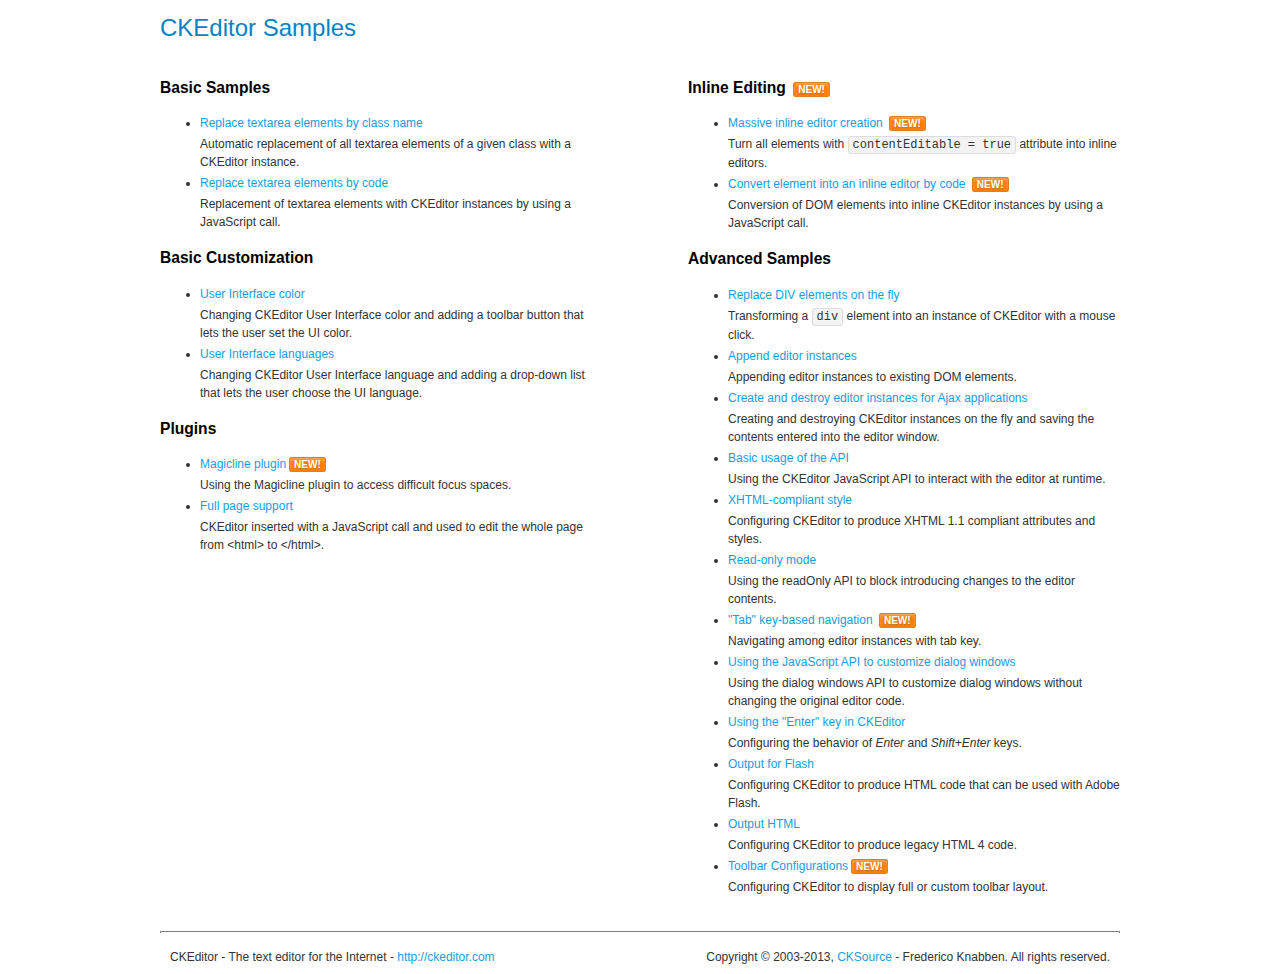
<file: js/ckeditor/samples/index.html>
<!DOCTYPE html>
<!--
Copyright (c) 2003-2013, CKSource - Frederico Knabben. All rights reserved.
For licensing, see LICENSE.html or http://ckeditor.com/license
-->
<html>
<head>
	<title>CKEditor Samples</title>
	<meta charset="utf-8">
	<link rel="stylesheet" href="sample.css">
</head>
<body>
	<h1 class="samples">
		CKEditor Samples
	</h1>
	<div class="twoColumns">
		<div class="twoColumnsLeft">
			<h2 class="samples">
				Basic Samples
			</h2>
			<dl class="samples">
				<dt><a class="samples" href="replacebyclass.html">Replace textarea elements by class name</a></dt>
				<dd>Automatic replacement of all textarea elements of a given class with a CKEditor instance.</dd>

				<dt><a class="samples" href="replacebycode.html">Replace textarea elements by code</a></dt>
				<dd>Replacement of textarea elements with CKEditor instances by using a JavaScript call.</dd>
			</dl>

			<h2 class="samples">
				Basic Customization
			</h2>
			<dl class="samples">
				<dt><a class="samples" href="uicolor.html">User Interface color</a></dt>
				<dd>Changing CKEditor User Interface color and adding a toolbar button that lets the user set the UI color.</dd>

				<dt><a class="samples" href="uilanguages.html">User Interface languages</a></dt>
				<dd>Changing CKEditor User Interface language and adding a drop-down list that lets the user choose the UI language.</dd>
			</dl>


			<h2 class="samples">Plugins</h2>
<dl class="samples">
<dt><a class="samples" href="plugins/magicline/magicline.html">Magicline plugin</a><span class="new">New!</span></dt>
<dd>Using the Magicline plugin to access difficult focus spaces.</dd>

<dt><a class="samples" href="plugins/wysiwygarea/fullpage.html">Full page support</a></dt>
<dd>CKEditor inserted with a JavaScript call and used to edit the whole page from &lt;html&gt; to &lt;/html&gt;.</dd>
</dl>
		</div>
		<div class="twoColumnsRight">
			<h2 class="samples">
				Inline Editing <span class="new">New!</span>
			</h2>
			<dl class="samples">
				<dt><a class="samples" href="inlineall.html">Massive inline editor creation</a> <span class="new">New!</span></dt>
				<dd>Turn all elements with <code>contentEditable = true</code> attribute into inline editors.</dd>

				<dt><a class="samples" href="inlinebycode.html">Convert element into an inline editor by code</a> <span class="new">New!</span></dt>
				<dd>Conversion of DOM elements into inline CKEditor instances by using a JavaScript call.</dd>

				
			</dl>

			<h2 class="samples">
				Advanced Samples
			</h2>
			<dl class="samples">
				<dt><a class="samples" href="divreplace.html">Replace DIV elements on the fly</a></dt>
				<dd>Transforming a <code>div</code> element into an instance of CKEditor with a mouse click.</dd>

				<dt><a class="samples" href="appendto.html">Append editor instances</a></dt>
				<dd>Appending editor instances to existing DOM elements.</dd>

				<dt><a class="samples" href="ajax.html">Create and destroy editor instances for Ajax applications</a></dt>
				<dd>Creating and destroying CKEditor instances on the fly and saving the contents entered into the editor window.</dd>

				<dt><a class="samples" href="api.html">Basic usage of the API</a></dt>
				<dd>Using the CKEditor JavaScript API to interact with the editor at runtime.</dd>

				<dt><a class="samples" href="xhtmlstyle.html">XHTML-compliant style</a></dt>
				<dd>Configuring CKEditor to produce XHTML 1.1 compliant attributes and styles.</dd>

				<dt><a class="samples" href="readonly.html">Read-only mode</a></dt>
				<dd>Using the readOnly API to block introducing changes to the editor contents.</dd>

				<dt><a class="samples" href="tabindex.html">"Tab" key-based navigation</a> <span class="new">New!</span></dt>
				<dd>Navigating among editor instances with tab key.</dd>


				
<dt><a class="samples" href="plugins/dialog/dialog.html">Using the JavaScript API to customize dialog windows</a></dt>
<dd>Using the dialog windows API to customize dialog windows without changing the original editor code.</dd>

<dt><a class="samples" href="plugins/enterkey/enterkey.html">Using the &quot;Enter&quot; key in CKEditor</a></dt>
<dd>Configuring the behavior of <em>Enter</em> and <em>Shift+Enter</em> keys.</dd>

<dt><a class="samples" href="plugins/htmlwriter/outputforflash.html">Output for Flash</a></dt>
<dd>Configuring CKEditor to produce HTML code that can be used with Adobe Flash.</dd>

<dt><a class="samples" href="plugins/htmlwriter/outputhtml.html">Output HTML</a></dt>
<dd>Configuring CKEditor to produce legacy HTML 4 code.</dd>

<dt><a class="samples" href="plugins/toolbar/toolbar.html">Toolbar Configurations</a><span class="new">New!</span></dt>
<dd>Configuring CKEditor to display full or custom toolbar layout.</dd>

			</dl>
		</div>
	</div>
	<div id="footer">
		<hr>
		<p>
			CKEditor - The text editor for the Internet - <a class="samples" href="http://ckeditor.com/">http://ckeditor.com</a>
		</p>
		<p id="copy">
			Copyright &copy; 2003-2013, <a class="samples" href="http://cksource.com/">CKSource</a> - Frederico Knabben. All rights reserved.
		</p>
	</div>
</body>
</html>
</file>
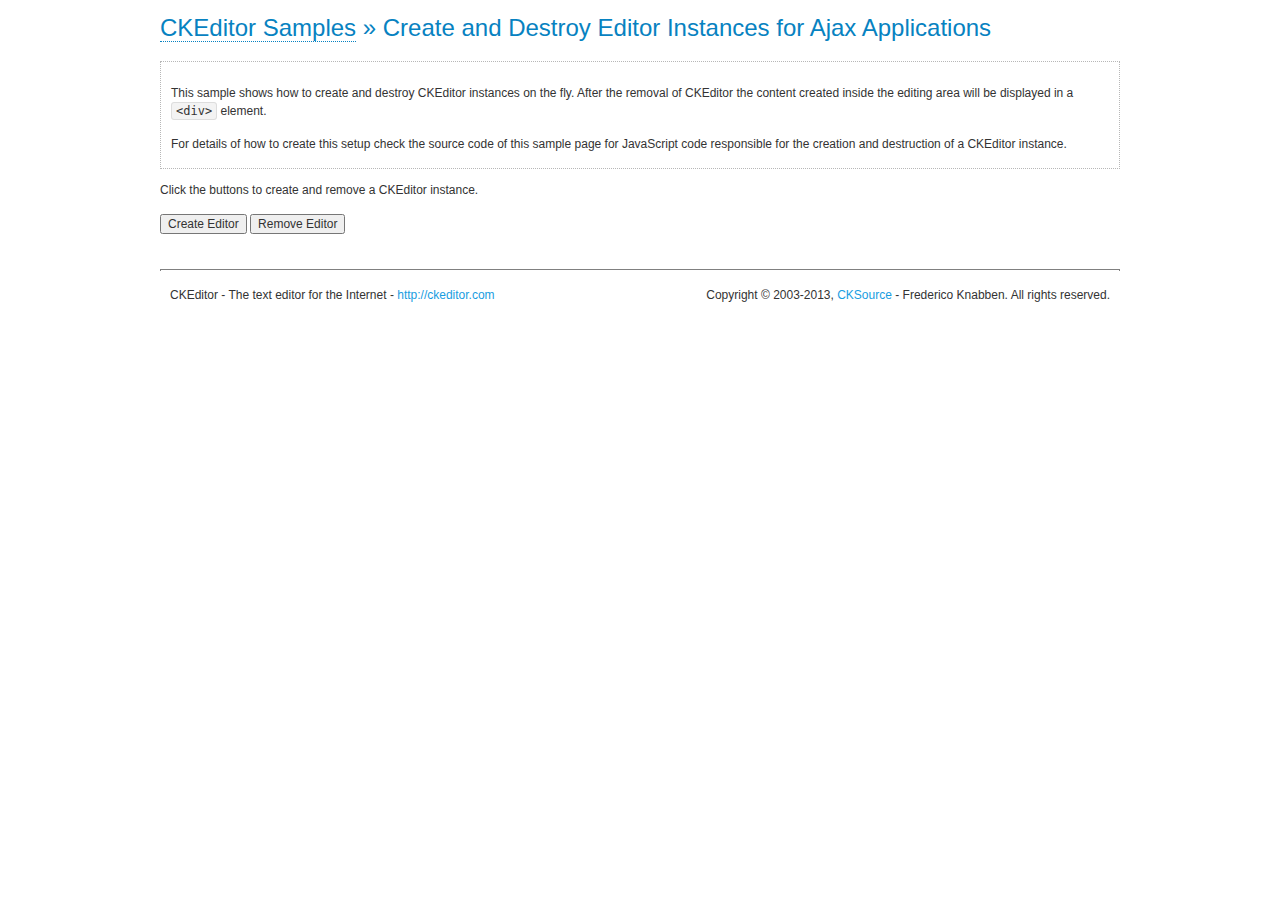
<file: js/ckeditor/samples/ajax.html>
<!DOCTYPE html>
<!--
Copyright (c) 2003-2013, CKSource - Frederico Knabben. All rights reserved.
For licensing, see LICENSE.html or http://ckeditor.com/license
-->
<html>
<head>
	<title>Ajax &mdash; CKEditor Sample</title>
	<meta charset="utf-8">
	<script src="../ckeditor.js"></script>
	<link rel="stylesheet" href="sample.css">
	<script>

		var editor, html = '';

		function createEditor() {
			if ( editor )
				return;

			// Create a new editor inside the <div id="editor">, setting its value to html
			var config = {};
			editor = CKEDITOR.appendTo( 'editor', config, html );
		}

		function removeEditor() {
			if ( !editor )
				return;

			// Retrieve the editor contents. In an Ajax application, this data would be
			// sent to the server or used in any other way.
			document.getElementById( 'editorcontents' ).innerHTML = html = editor.getData();
			document.getElementById( 'contents' ).style.display = '';

			// Destroy the editor.
			editor.destroy();
			editor = null;
		}

	</script>
</head>
<body>
	<h1 class="samples">
		<a href="index.html">CKEditor Samples</a> &raquo; Create and Destroy Editor Instances for Ajax Applications
	</h1>
	<div class="description">
		<p>
			This sample shows how to create and destroy CKEditor instances on the fly. After the removal of CKEditor the content created inside the editing
			area will be displayed in a <code>&lt;div&gt;</code> element.
		</p>
		<p>
			For details of how to create this setup check the source code of this sample page
			for JavaScript code responsible for the creation and destruction of a CKEditor instance.
		</p>
	</div>
	<p>Click the buttons to create and remove a CKEditor instance.</p>
	<p>
		<input onclick="createEditor();" type="button" value="Create Editor">
		<input onclick="removeEditor();" type="button" value="Remove Editor">
	</p>
	<!-- This div will hold the editor. -->
	<div id="editor">
	</div>
	<div id="contents" style="display: none">
		<p>
			Edited Contents:
		</p>
		<!-- This div will be used to display the editor contents. -->
		<div id="editorcontents">
		</div>
	</div>
	<div id="footer">
		<hr>
		<p>
			CKEditor - The text editor for the Internet - <a class="samples" href="http://ckeditor.com/">http://ckeditor.com</a>
		</p>
		<p id="copy">
			Copyright &copy; 2003-2013, <a class="samples" href="http://cksource.com/">CKSource</a> - Frederico
			Knabben. All rights reserved.
		</p>
	</div>
</body>
</html>
</file>
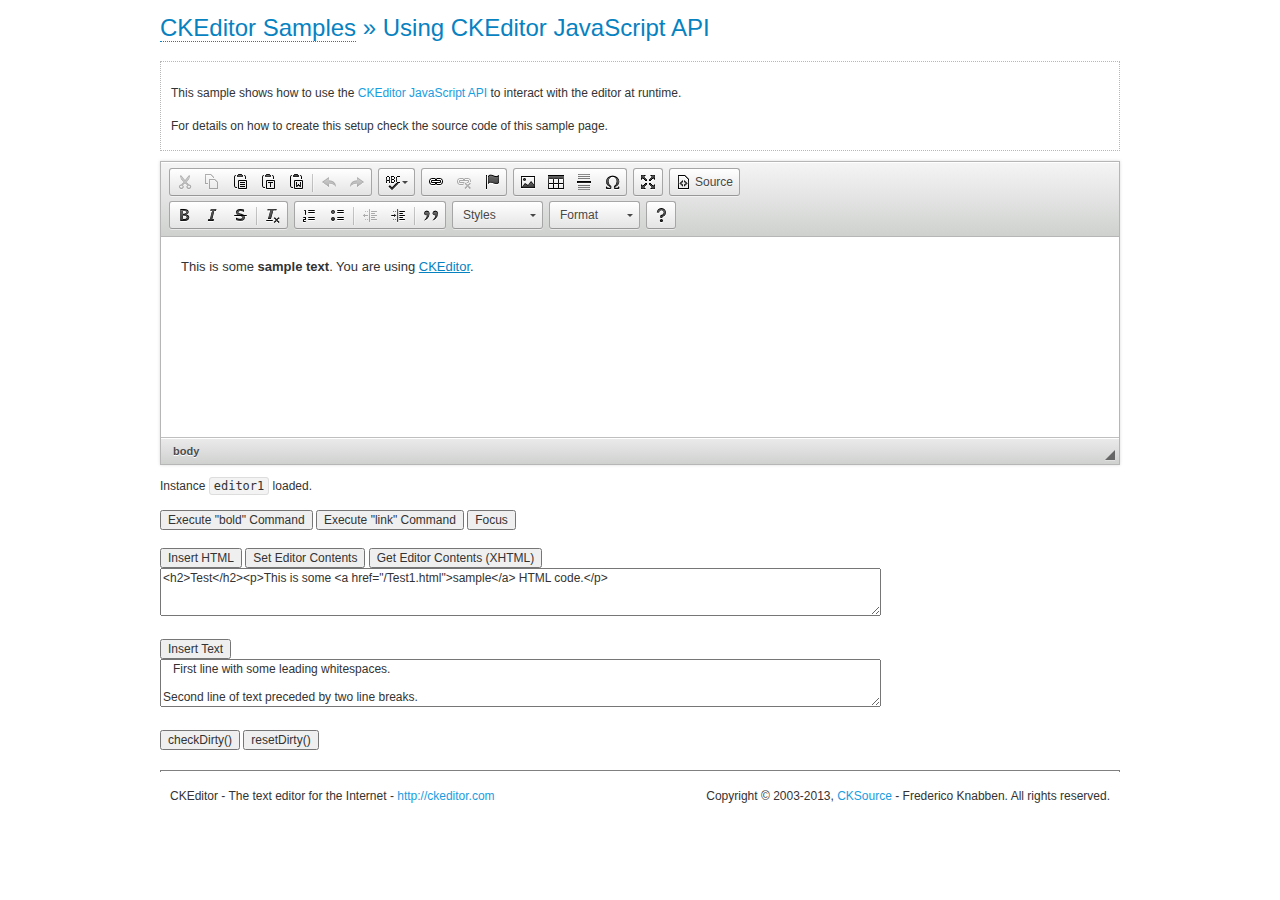
<file: js/ckeditor/samples/api.html>
<!DOCTYPE html>
<!--
Copyright (c) 2003-2013, CKSource - Frederico Knabben. All rights reserved.
For licensing, see LICENSE.html or http://ckeditor.com/license
-->
<html>
<head>
	<meta charset="utf-8">
	<title>API Usage &mdash; CKEditor Sample</title>
	<script src="../ckeditor.js"></script>
	<link href="sample.css" rel="stylesheet">
	<script>

// The instanceReady event is fired, when an instance of CKEditor has finished
// its initialization.
CKEDITOR.on( 'instanceReady', function( ev ) {
	// Show the editor name and description in the browser status bar.
	document.getElementById( 'eMessage' ).innerHTML = 'Instance <code>' + ev.editor.name + '<\/code> loaded.';

	// Show this sample buttons.
	document.getElementById( 'eButtons' ).style.display = 'block';
});

function InsertHTML() {
	// Get the editor instance that we want to interact with.
	var editor = CKEDITOR.instances.editor1;
	var value = document.getElementById( 'htmlArea' ).value;

	// Check the active editing mode.
	if ( editor.mode == 'wysiwyg' )
	{
		// Insert HTML code.
		// http://docs.ckeditor.com/#!/api/CKEDITOR.editor-method-insertHtml
		editor.insertHtml( value );
	}
	else
		alert( 'You must be in WYSIWYG mode!' );
}

function InsertText() {
	// Get the editor instance that we want to interact with.
	var editor = CKEDITOR.instances.editor1;
	var value = document.getElementById( 'txtArea' ).value;

	// Check the active editing mode.
	if ( editor.mode == 'wysiwyg' )
	{
		// Insert as plain text.
		// http://docs.ckeditor.com/#!/api/CKEDITOR.editor-method-insertText
		editor.insertText( value );
	}
	else
		alert( 'You must be in WYSIWYG mode!' );
}

function SetContents() {
	// Get the editor instance that we want to interact with.
	var editor = CKEDITOR.instances.editor1;
	var value = document.getElementById( 'htmlArea' ).value;

	// Set editor contents (replace current contents).
	// http://docs.ckeditor.com/#!/api/CKEDITOR.editor-method-setData
	editor.setData( value );
}

function GetContents() {
	// Get the editor instance that you want to interact with.
	var editor = CKEDITOR.instances.editor1;

	// Get editor contents
	// http://docs.ckeditor.com/#!/api/CKEDITOR.editor-method-getData
	alert( editor.getData() );
}

function ExecuteCommand( commandName ) {
	// Get the editor instance that we want to interact with.
	var editor = CKEDITOR.instances.editor1;

	// Check the active editing mode.
	if ( editor.mode == 'wysiwyg' )
	{
		// Execute the command.
		// http://docs.ckeditor.com/#!/api/CKEDITOR.editor-method-execCommand
		editor.execCommand( commandName );
	}
	else
		alert( 'You must be in WYSIWYG mode!' );
}

function CheckDirty() {
	// Get the editor instance that we want to interact with.
	var editor = CKEDITOR.instances.editor1;
	// Checks whether the current editor contents present changes when compared
	// to the contents loaded into the editor at startup
	// http://docs.ckeditor.com/#!/api/CKEDITOR.editor-method-checkDirty
	alert( editor.checkDirty() );
}

function ResetDirty() {
	// Get the editor instance that we want to interact with.
	var editor = CKEDITOR.instances.editor1;
	// Resets the "dirty state" of the editor (see CheckDirty())
	// http://docs.ckeditor.com/#!/api/CKEDITOR.editor-method-resetDirty
	editor.resetDirty();
	alert( 'The "IsDirty" status has been reset' );
}

function Focus() {
	CKEDITOR.instances.editor1.focus();
}

function onFocus() {
	document.getElementById( 'eMessage' ).innerHTML = '<b>' + this.name + ' is focused </b>';
}

function onBlur() {
	document.getElementById( 'eMessage' ).innerHTML = this.name + ' lost focus';
}

	</script>

</head>
<body>
	<h1 class="samples">
		<a href="index.html">CKEditor Samples</a> &raquo; Using CKEditor JavaScript API
	</h1>
	<div class="description">
	<p>
		This sample shows how to use the
		<a class="samples" href="http://docs.ckeditor.com/#!/api/CKEDITOR.editor">CKEditor JavaScript API</a>
		to interact with the editor at runtime.
	</p>
	<p>
		For details on how to create this setup check the source code of this sample page.
	</p>
	</div>

	<!-- This <div> holds alert messages to be display in the sample page. -->
	<div id="alerts">
		<noscript>
			<p>
				<strong>CKEditor requires JavaScript to run</strong>. In a browser with no JavaScript
				support, like yours, you should still see the contents (HTML data) and you should
				be able to edit it normally, without a rich editor interface.
			</p>
		</noscript>
	</div>
	<form action="../../../samples/sample_posteddata.php" method="post">
		<textarea cols="100" id="editor1" name="editor1" rows="10">&lt;p&gt;This is some &lt;strong&gt;sample text&lt;/strong&gt;. You are using &lt;a href="http://ckeditor.com/"&gt;CKEditor&lt;/a&gt;.&lt;/p&gt;</textarea>

		<script>
			// Replace the <textarea id="editor1"> with an CKEditor instance.
			CKEDITOR.replace( 'editor1', {
				on: {
					focus: onFocus,
					blur: onBlur,

					// Check for availability of corresponding plugins.
					pluginsLoaded: function( evt ) {
						var doc = CKEDITOR.document, ed = evt.editor;
						if ( !ed.getCommand( 'bold' ) )
							doc.getById( 'exec-bold' ).hide();
						if ( !ed.getCommand( 'link' ) )
							doc.getById( 'exec-link' ).hide();
					}
				}
			});
		</script>

		<p id="eMessage">
		</p>

		<div id="eButtons" style="display: none">
			<input id="exec-bold" onclick="ExecuteCommand('bold');" type="button" value="Execute &quot;bold&quot; Command">
			<input id="exec-link" onclick="ExecuteCommand('link');" type="button" value="Execute &quot;link&quot; Command">
			<input onclick="Focus();" type="button" value="Focus">
			<br><br>
			<input onclick="InsertHTML();" type="button" value="Insert HTML">
			<input onclick="SetContents();" type="button" value="Set Editor Contents">
			<input onclick="GetContents();" type="button" value="Get Editor Contents (XHTML)">
			<br>
			<textarea cols="100" id="htmlArea" rows="3">&lt;h2&gt;Test&lt;/h2&gt;&lt;p&gt;This is some &lt;a href="/Test1.html"&gt;sample&lt;/a&gt; HTML code.&lt;/p&gt;</textarea>
			<br>
			<br>
			<input onclick="InsertText();" type="button" value="Insert Text">
			<br>
			<textarea cols="100" id="txtArea" rows="3">   First line with some leading whitespaces.

Second line of text preceded by two line breaks.</textarea>
			<br>
			<br>
			<input onclick="CheckDirty();" type="button" value="checkDirty()">
			<input onclick="ResetDirty();" type="button" value="resetDirty()">
		</div>
	</form>
	<div id="footer">
		<hr>
		<p>
			CKEditor - The text editor for the Internet - <a class="samples" href="http://ckeditor.com/">http://ckeditor.com</a>
		</p>
		<p id="copy">
			Copyright &copy; 2003-2013, <a class="samples" href="http://cksource.com/">CKSource</a> - Frederico
			Knabben. All rights reserved.
		</p>
	</div>
</body>
</html>
</file>
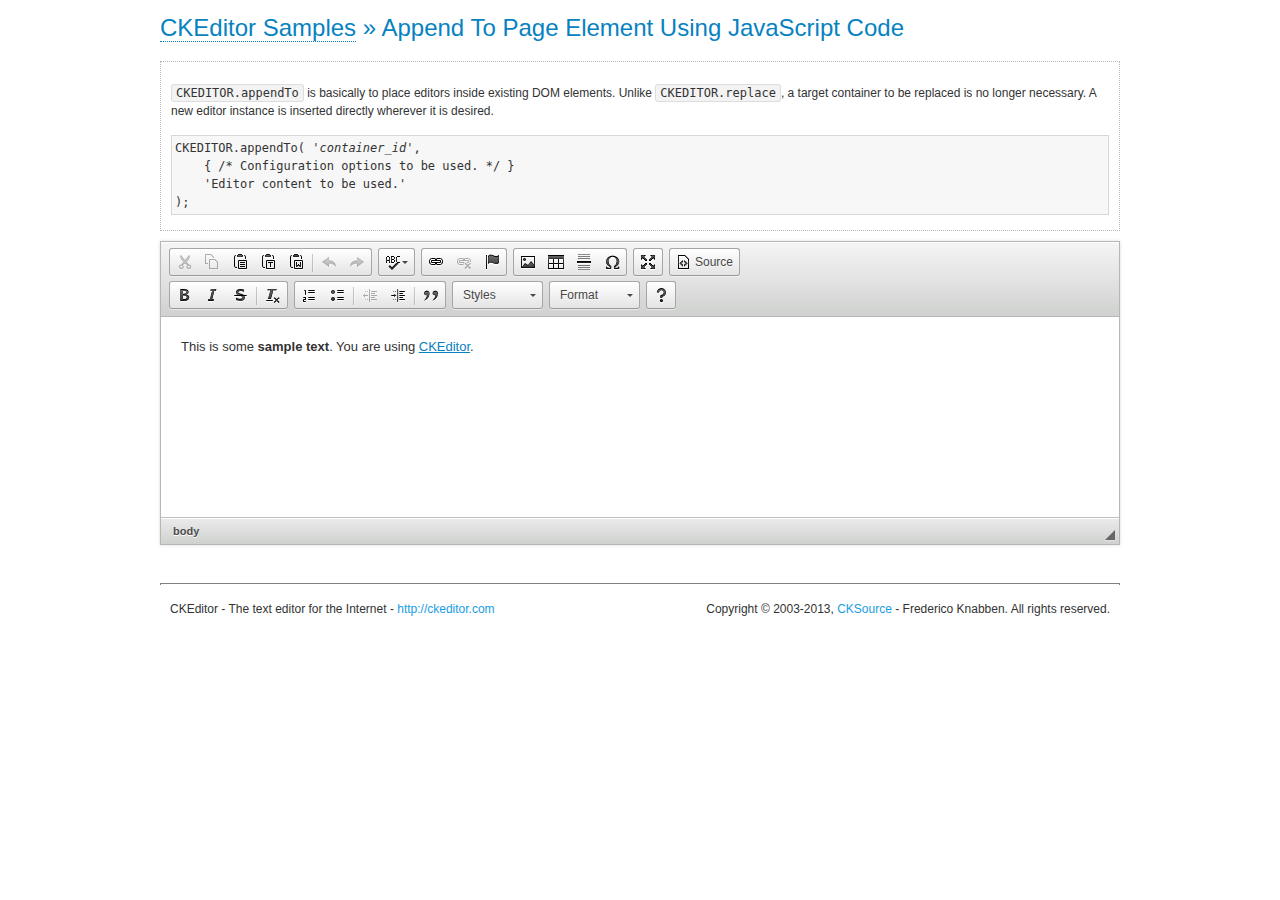
<file: js/ckeditor/samples/appendto.html>
<!DOCTYPE html>
<!--
Copyright (c) 2003-2013, CKSource - Frederico Knabben. All rights reserved.
For licensing, see LICENSE.html or http://ckeditor.com/license
-->
<html>
<head>
	<title>CKEDITOR.appendTo &mdash; CKEditor Sample</title>
	<meta charset="utf-8">
	<script src="../ckeditor.js"></script>
	<link rel="stylesheet" href="sample.css">
</head>
<body>
	<h1 class="samples">
		<a href="index.html">CKEditor Samples</a> &raquo; Append To Page Element Using JavaScript Code
	</h1>
	<div id="section1">
		<div class="description">
			<p>
				<code>CKEDITOR.appendTo</code> is basically to place editors
				inside existing DOM elements. Unlike <code>CKEDITOR.replace</code>,
				a target container to be replaced is no longer necessary. A new editor
				instance is inserted directly wherever it is desired.
			</p>
<pre class="samples">CKEDITOR.appendTo( '<em>container_id</em>',
	{ /* Configuration options to be used. */ }
	'Editor content to be used.'
);</pre>
		</div>
		<script>

			// This call can be placed at any point after the
			// <textarea>, or inside a <head><script> in a
			// window.onload event handler.

			// Replace the <textarea id="editor"> with an CKEditor
			// instance, using default configurations.
			CKEDITOR.appendTo( 'section1',
				null,
				'<p>This is some <strong>sample text</strong>. You are using <a href="http://ckeditor.com/">CKEditor</a>.</p>'
			);

		</script>
	</div>
	<br>
	<div id="footer">
		<hr>
		<p>
			CKEditor - The text editor for the Internet - <a class="samples" href="http://ckeditor.com/">http://ckeditor.com</a>
		</p>
		<p id="copy">
			Copyright &copy; 2003-2013, <a class="samples" href="http://cksource.com/">CKSource</a> - Frederico
			Knabben. All rights reserved.
		</p>
	</div>
</body>
</html>
</file>
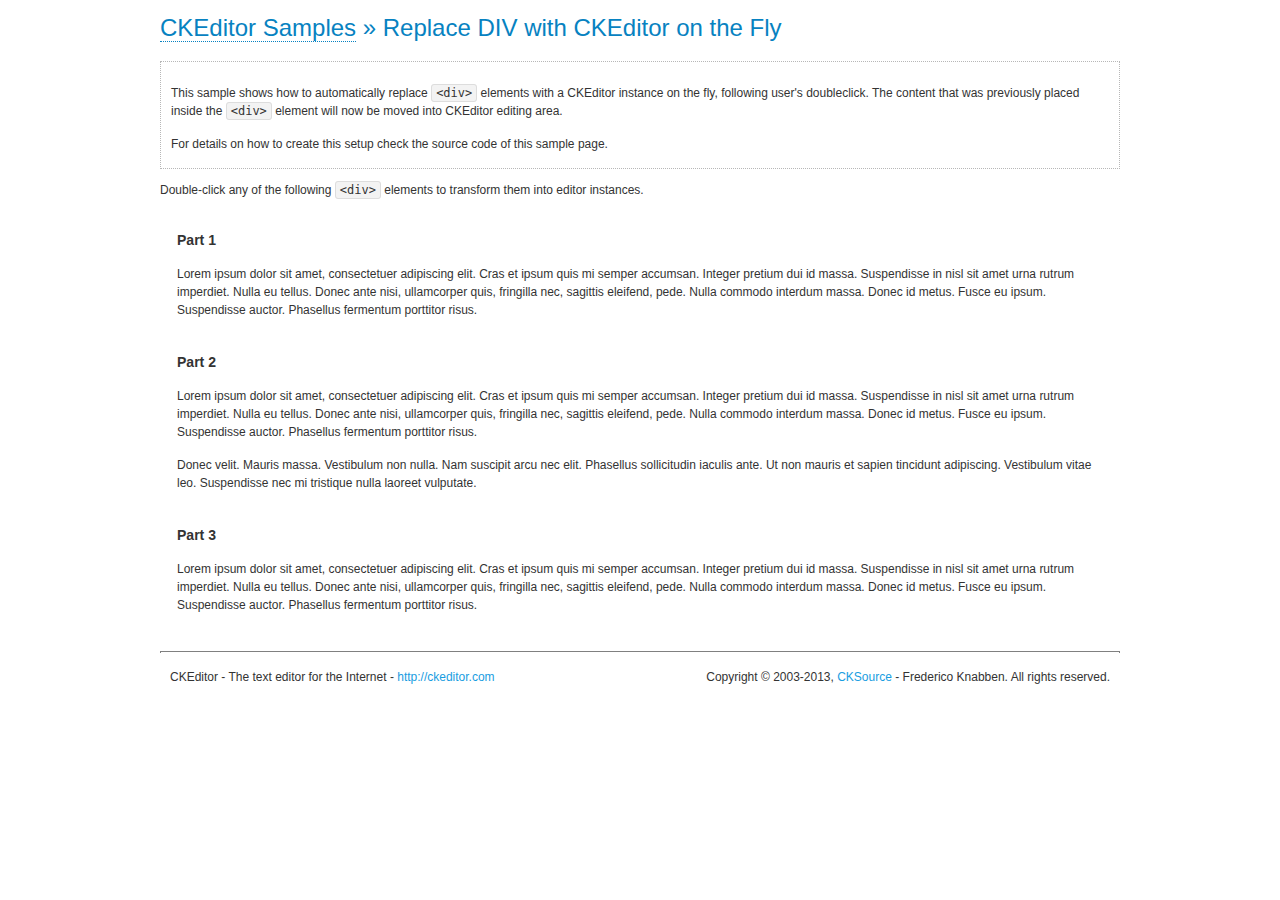
<file: js/ckeditor/samples/divreplace.html>
<!DOCTYPE html>
<!--
Copyright (c) 2003-2013, CKSource - Frederico Knabben. All rights reserved.
For licensing, see LICENSE.html or http://ckeditor.com/license
-->
<html>
<head>
	<title>Replace DIV &mdash; CKEditor Sample</title>
	<meta charset="utf-8">
	<script src="../ckeditor.js"></script>
	<link href="sample.css" rel="stylesheet">
	<style>

		div.editable
		{
			border: solid 2px Transparent;
			padding-left: 15px;
			padding-right: 15px;
		}

		div.editable:hover
		{
			border-color: black;
		}

	</style>
	<script>

		// Uncomment the following code to test the "Timeout Loading Method".
		// CKEDITOR.loadFullCoreTimeout = 5;

		window.onload = function() {
			// Listen to the double click event.
			if ( window.addEventListener )
				document.body.addEventListener( 'dblclick', onDoubleClick, false );
			else if ( window.attachEvent )
				document.body.attachEvent( 'ondblclick', onDoubleClick );

		};

		function onDoubleClick( ev ) {
			// Get the element which fired the event. This is not necessarily the
			// element to which the event has been attached.
			var element = ev.target || ev.srcElement;

			// Find out the div that holds this element.
			var name;

			do {
				element = element.parentNode;
			}
			while ( element && ( name = element.nodeName.toLowerCase() ) &&
				( name != 'div' || element.className.indexOf( 'editable' ) == -1 ) && name != 'body' );

			if ( name == 'div' && element.className.indexOf( 'editable' ) != -1 )
				replaceDiv( element );
		}

		var editor;

		function replaceDiv( div ) {
			if ( editor )
				editor.destroy();

			editor = CKEDITOR.replace( div );
		}

	</script>
</head>
<body>
	<h1 class="samples">
		<a href="index.html">CKEditor Samples</a> &raquo; Replace DIV with CKEditor on the Fly
	</h1>
	<div class="description">
		<p>
			This sample shows how to automatically replace <code>&lt;div&gt;</code> elements
			with a CKEditor instance on the fly, following user's doubleclick. The content
			that was previously placed inside the <code>&lt;div&gt;</code> element will now
			be moved into CKEditor editing area.
		</p>
		<p>
			For details on how to create this setup check the source code of this sample page.
		</p>
	</div>
	<p>
		Double-click any of the following <code>&lt;div&gt;</code> elements to transform them into
		editor instances.
	</p>
	<div class="editable">
		<h3>
			Part 1
		</h3>
		<p>
			Lorem ipsum dolor sit amet, consectetuer adipiscing elit. Cras et ipsum quis mi
			semper accumsan. Integer pretium dui id massa. Suspendisse in nisl sit amet urna
			rutrum imperdiet. Nulla eu tellus. Donec ante nisi, ullamcorper quis, fringilla
			nec, sagittis eleifend, pede. Nulla commodo interdum massa. Donec id metus. Fusce
			eu ipsum. Suspendisse auctor. Phasellus fermentum porttitor risus.
		</p>
	</div>
	<div class="editable">
		<h3>
			Part 2
		</h3>
		<p>
			Lorem ipsum dolor sit amet, consectetuer adipiscing elit. Cras et ipsum quis mi
			semper accumsan. Integer pretium dui id massa. Suspendisse in nisl sit amet urna
			rutrum imperdiet. Nulla eu tellus. Donec ante nisi, ullamcorper quis, fringilla
			nec, sagittis eleifend, pede. Nulla commodo interdum massa. Donec id metus. Fusce
			eu ipsum. Suspendisse auctor. Phasellus fermentum porttitor risus.
		</p>
		<p>
			Donec velit. Mauris massa. Vestibulum non nulla. Nam suscipit arcu nec elit. Phasellus
			sollicitudin iaculis ante. Ut non mauris et sapien tincidunt adipiscing. Vestibulum
			vitae leo. Suspendisse nec mi tristique nulla laoreet vulputate.
		</p>
	</div>
	<div class="editable">
		<h3>
			Part 3
		</h3>
		<p>
			Lorem ipsum dolor sit amet, consectetuer adipiscing elit. Cras et ipsum quis mi
			semper accumsan. Integer pretium dui id massa. Suspendisse in nisl sit amet urna
			rutrum imperdiet. Nulla eu tellus. Donec ante nisi, ullamcorper quis, fringilla
			nec, sagittis eleifend, pede. Nulla commodo interdum massa. Donec id metus. Fusce
			eu ipsum. Suspendisse auctor. Phasellus fermentum porttitor risus.
		</p>
	</div>
	<div id="footer">
		<hr>
		<p>
			CKEditor - The text editor for the Internet - <a class="samples" href="http://ckeditor.com/">http://ckeditor.com</a>
		</p>
		<p id="copy">
			Copyright &copy; 2003-2013, <a class="samples" href="http://cksource.com/">CKSource</a> - Frederico
			Knabben. All rights reserved.
		</p>
	</div>
</body>
</html>
</file>
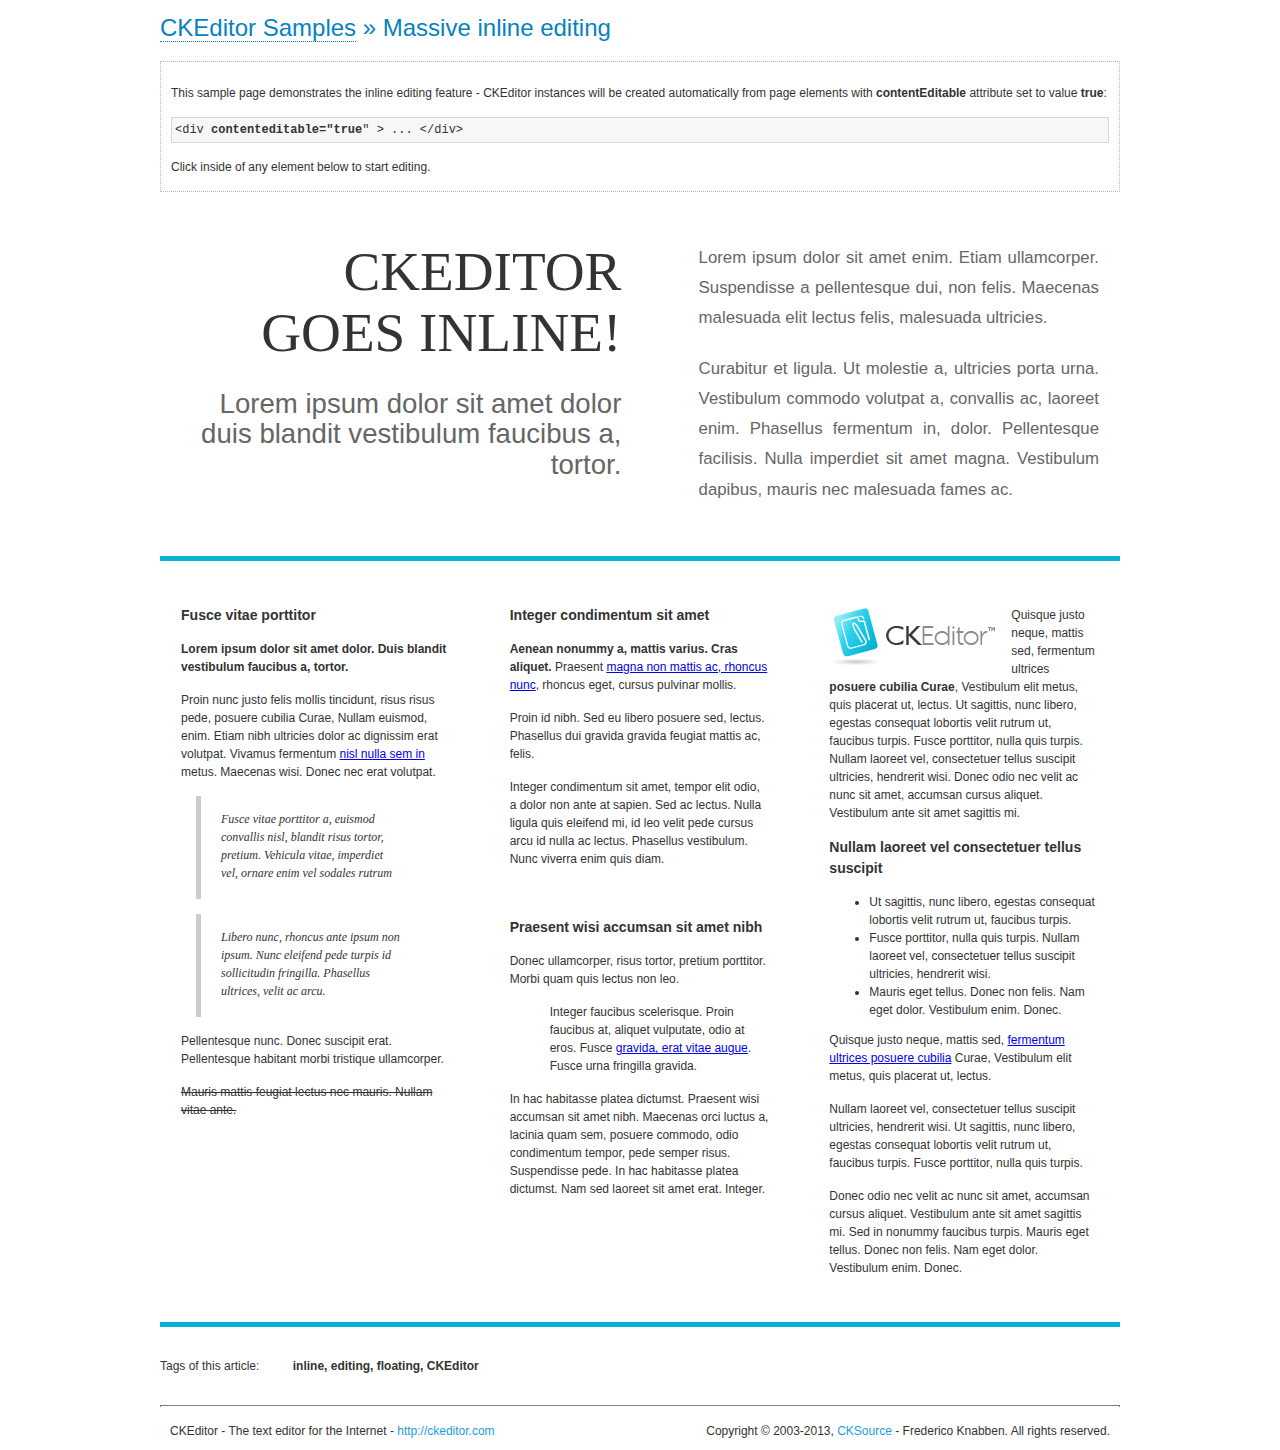
<file: js/ckeditor/samples/inlineall.html>
<!DOCTYPE html>
<!--
Copyright (c) 2003-2013, CKSource - Frederico Knabben. All rights reserved.
For licensing, see LICENSE.html or http://ckeditor.com/license
-->
<html>
<head>
	<title>Massive inline editing &mdash; CKEditor Sample</title>
	<meta charset="utf-8">
	<script src="../ckeditor.js"></script>
	<script>

		// This code is generally not necessary, but it is here to demonstrate
		// how to customize specific editor instances on the fly. This fits well
		// this demo because we have editable elements (like headers) that
		// require less features.

		// The "instanceCreated" event is fired for every editor instance created.
		CKEDITOR.on( 'instanceCreated', function( event ) {
			var editor = event.editor,
				element = editor.element;

			// Customize editors for headers and tag list.
			// These editors don't need features like smileys, templates, iframes etc.
			if ( element.is( 'h1', 'h2', 'h3' ) || element.getAttribute( 'id' ) == 'taglist' ) {
				// Customize the editor configurations on "configLoaded" event,
				// which is fired after the configuration file loading and
				// execution. This makes it possible to change the
				// configurations before the editor initialization takes place.
				editor.on( 'configLoaded', function() {

					// Remove unnecessary plugins to make the editor simpler.
					editor.config.removePlugins = 'colorbutton,find,flash,font,' +
						'forms,iframe,image,newpage,removeformat,' +
						'smiley,specialchar,stylescombo,templates';

					// Rearrange the layout of the toolbar.
					editor.config.toolbarGroups = [
						{ name: 'editing',		groups: [ 'basicstyles', 'links' ] },
						{ name: 'undo' },
						{ name: 'clipboard',	groups: [ 'selection', 'clipboard' ] },
						{ name: 'about' }
					];
				});
			}
		});

	</script>
	<link href="sample.css" rel="stylesheet">
	<style>

		/* The following styles are just to make the page look nice. */

		/* Workaround to show Arial Black in Firefox. */
		@font-face
		{
			font-family: 'arial-black';
			src: local('Arial Black');
		}

		*[contenteditable="true"]
		{
			padding: 10px;
		}

		#container
		{
			width: 960px;
			margin: 30px auto 0;
		}

		#header
		{
			overflow: hidden;
			padding: 0 0 30px;
			border-bottom: 5px solid #05B2D2;
			position: relative;
		}

		#headerLeft,
		#headerRight
		{
			width: 49%;
			overflow: hidden;
		}

		#headerLeft
		{
			float: left;
			padding: 10px 1px 1px;
		}

		#headerLeft h2,
		#headerLeft h3
		{
			text-align: right;
			margin: 0;
			overflow: hidden;
			font-weight: normal;
		}

		#headerLeft h2
		{
			font-family: "Arial Black",arial-black;
			font-size: 4.6em;
			line-height: 1.1em;
			text-transform: uppercase;
		}

		#headerLeft h3
		{
			font-size: 2.3em;
			line-height: 1.1em;
			margin: .2em 0 0;
			color: #666;
		}

		#headerRight
		{
			float: right;
			padding: 1px;
		}

		#headerRight p
		{
			line-height: 1.8em;
			text-align: justify;
			margin: 0;
		}

		#headerRight p + p
		{
			margin-top: 20px;
		}

		#headerRight > div
		{
			padding: 20px;
			margin: 0 0 0 30px;
			font-size: 1.4em;
			color: #666;
		}

		#columns
		{
			color: #333;
			overflow: hidden;
			padding: 20px 0;
		}

		#columns > div
		{
			float: left;
			width: 33.3%;
		}

		#columns #column1 > div
		{
			margin-left: 1px;
		}

		#columns #column3 > div
		{
			margin-right: 1px;
		}

		#columns > div > div
		{
			margin: 0px 10px;
			padding: 10px 20px;
		}

		#columns blockquote
		{
			margin-left: 15px;
		}

		#tagLine
		{
			border-top: 5px solid #05B2D2;
			padding-top: 20px;
		}

		#taglist {
			display: inline-block;
			margin-left: 20px;
			font-weight: bold;
			margin: 0 0 0 20px;
		}

	</style>
</head>
<body>
<div>
	<h1 class="samples"><a href="index.html">CKEditor Samples</a> &raquo; Massive inline editing</h1>
	<div class="description">
		<p>This sample page demonstrates the inline editing feature - CKEditor instances will be created automatically from page elements with <strong>contentEditable</strong> attribute set to value <strong>true</strong>:</p>
		<pre class="samples">&lt;div <strong>contenteditable="true</strong>" &gt; ... &lt;/div&gt;</pre>
		<p>Click inside of any element below to start editing.</p>
	</div>
</div>
<div id="container">
	<div id="header">
		<div id="headerLeft">
			<h2 id="sampleTitle" contenteditable="true">
				CKEditor<br> Goes Inline!
			</h2>
			<h3 contenteditable="true">
				Lorem ipsum dolor sit amet dolor duis blandit vestibulum faucibus a, tortor.
			</h3>
		</div>
		<div id="headerRight">
			<div contenteditable="true">
				<p>
					Lorem ipsum dolor sit amet enim. Etiam ullamcorper. Suspendisse a pellentesque dui, non felis. Maecenas malesuada elit lectus felis, malesuada ultricies.
				</p>
				<p>
					Curabitur et ligula. Ut molestie a, ultricies porta urna. Vestibulum commodo volutpat a, convallis ac, laoreet enim. Phasellus fermentum in, dolor. Pellentesque facilisis. Nulla imperdiet sit amet magna. Vestibulum dapibus, mauris nec malesuada fames ac.
				</p>
			</div>
		</div>
	</div>
	<div id="columns">
		<div id="column1">
			<div contenteditable="true">
				<h3>
					Fusce vitae porttitor
				</h3>
				<p>
					<strong>
						Lorem ipsum dolor sit amet dolor. Duis blandit vestibulum faucibus a, tortor.
					</strong>
				</p>
				<p>
					Proin nunc justo felis mollis tincidunt, risus risus pede, posuere cubilia Curae, Nullam euismod, enim. Etiam nibh ultricies dolor ac dignissim erat volutpat. Vivamus fermentum <a href="http://ckeditor.com/">nisl nulla sem in</a> metus. Maecenas wisi. Donec nec erat volutpat.
				</p>
				<blockquote>
					<p>
						Fusce vitae porttitor a, euismod convallis nisl, blandit risus tortor, pretium.
						Vehicula vitae, imperdiet vel, ornare enim vel sodales rutrum
					</p>
				</blockquote>
				<blockquote>
					<p>
						Libero nunc, rhoncus ante ipsum non ipsum. Nunc eleifend pede turpis id sollicitudin fringilla. Phasellus ultrices, velit ac arcu.
					</p>
				</blockquote>
				<p>Pellentesque nunc. Donec suscipit erat. Pellentesque habitant morbi tristique ullamcorper.</p>
				<p><strike>Mauris mattis feugiat lectus nec mauris. Nullam vitae ante.</strike></p>
			</div>
		</div>
		<div id="column2">
			<div contenteditable="true">
				<h3>
					Integer condimentum sit amet
				</h3>
				<p>
					<strong>Aenean nonummy a, mattis varius. Cras aliquet.</strong>
					Praesent <a href="http://ckeditor.com/">magna non mattis ac, rhoncus nunc</a>, rhoncus eget, cursus pulvinar mollis.</p>
				<p>Proin id nibh. Sed eu libero posuere sed, lectus. Phasellus dui gravida gravida feugiat mattis ac, felis.</p>
				<p>Integer condimentum sit amet, tempor elit odio, a dolor non ante at sapien. Sed ac lectus. Nulla ligula quis eleifend mi, id leo velit pede cursus arcu id nulla ac lectus. Phasellus vestibulum. Nunc viverra enim quis diam.</p>
			</div>
			<div contenteditable="true">
				<h3>
					Praesent wisi accumsan sit amet nibh
				</h3>
				<p>Donec ullamcorper, risus tortor, pretium porttitor. Morbi quam quis lectus non leo.</p>
				<p style="margin-left: 40px; ">Integer faucibus scelerisque. Proin faucibus at, aliquet vulputate, odio at eros. Fusce <a href="http://ckeditor.com/">gravida, erat vitae augue</a>. Fusce urna fringilla gravida.</p>
				<p>In hac habitasse platea dictumst. Praesent wisi accumsan sit amet nibh. Maecenas orci luctus a, lacinia quam sem, posuere commodo, odio condimentum tempor, pede semper risus. Suspendisse pede. In hac habitasse platea dictumst. Nam sed laoreet sit amet erat. Integer.</p>
			</div>
		</div>
		<div id="column3">
			<div contenteditable="true">
				<p>
					<img src="assets/inlineall/logo.png" alt="CKEditor logo" style="float:left">
				</p>
				<p>Quisque justo neque, mattis sed, fermentum ultrices <strong>posuere cubilia Curae</strong>, Vestibulum elit metus, quis placerat ut, lectus. Ut sagittis, nunc libero, egestas consequat lobortis velit rutrum ut, faucibus turpis. Fusce porttitor, nulla quis turpis. Nullam laoreet vel, consectetuer tellus suscipit ultricies, hendrerit wisi. Donec odio nec velit ac nunc sit amet, accumsan cursus aliquet. Vestibulum ante sit amet sagittis mi.</p>
				<h3>
					Nullam laoreet vel consectetuer tellus suscipit
				</h3>
				<ul>
					<li>Ut sagittis, nunc libero, egestas consequat lobortis velit rutrum ut, faucibus turpis.</li>
					<li>Fusce porttitor, nulla quis turpis. Nullam laoreet vel, consectetuer tellus suscipit ultricies, hendrerit wisi.</li>
					<li>Mauris eget tellus. Donec non felis. Nam eget dolor. Vestibulum enim. Donec.</li>
				</ul>
				<p>Quisque justo neque, mattis sed, <a href="http://ckeditor.com/">fermentum ultrices posuere cubilia</a> Curae, Vestibulum elit metus, quis placerat ut, lectus.</p>
				<p>Nullam laoreet vel, consectetuer tellus suscipit ultricies, hendrerit wisi. Ut sagittis, nunc libero, egestas consequat lobortis velit rutrum ut, faucibus turpis. Fusce porttitor, nulla quis turpis.</p>
				<p>Donec odio nec velit ac nunc sit amet, accumsan cursus aliquet. Vestibulum ante sit amet sagittis mi. Sed in nonummy faucibus turpis. Mauris eget tellus. Donec non felis. Nam eget dolor. Vestibulum enim. Donec.</p>
			</div>
		</div>
	</div>
	<div id="tagLine">
		Tags of this article:
		<p id="taglist" contenteditable="true">
			inline, editing, floating, CKEditor
		</p>
	</div>
</div>
<div id="footer">
	<hr>
	<p>
		CKEditor - The text editor for the Internet - <a class="samples" href="http://ckeditor.com/">
			http://ckeditor.com</a>
	</p>
	<p id="copy">
		Copyright &copy; 2003-2013, <a class="samples" href="http://cksource.com/">CKSource</a>
		- Frederico Knabben. All rights reserved.
	</p>
</div>
</body>
</html>
</file>
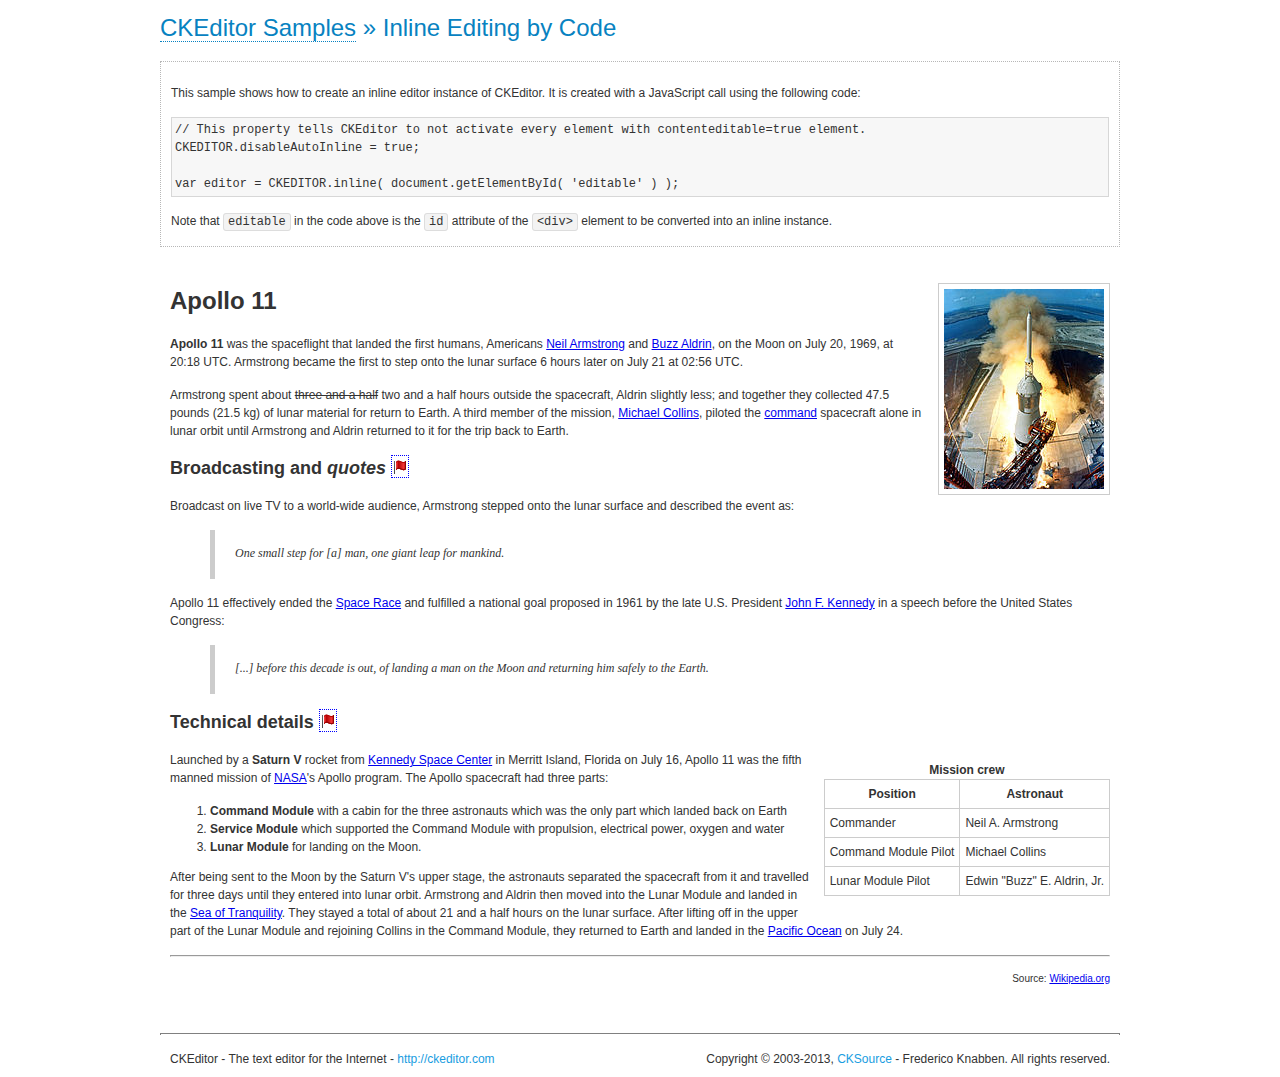
<file: js/ckeditor/samples/inlinebycode.html>
<!DOCTYPE html>
<!--
Copyright (c) 2003-2013, CKSource - Frederico Knabben. All rights reserved.
For licensing, see LICENSE.html or http://ckeditor.com/license
-->
<html>
<head>
	<title>Inline Editing by Code &mdash; CKEditor Sample</title>
	<meta charset="utf-8">
	<script src="../ckeditor.js"></script>
	<link href="sample.css" rel="stylesheet">
	<style>

		#editable
		{
			padding: 10px;
			float: left;
		}

	</style>
</head>
<body>
	<h1 class="samples">
		<a href="index.html">CKEditor Samples</a> &raquo; Inline Editing by Code
	</h1>
	<div class="description">
		<p>
			This sample shows how to create an inline editor instance of CKEditor. It is created
			with a JavaScript call using the following code:
		</p>
<pre class="samples">
// This property tells CKEditor to not activate every element with contenteditable=true element.
CKEDITOR.disableAutoInline = true;

var editor = CKEDITOR.inline( document.getElementById( 'editable' ) );
</pre>
		<p>
			Note that <code>editable</code> in the code above is the <code>id</code>
			attribute of the <code>&lt;div&gt;</code> element to be converted into an inline instance.
		</p>
	</div>
	<div id="editable" contenteditable="true">
		<h1><img alt="Saturn V carrying Apollo 11" class="right" src="assets/sample.jpg" /> Apollo 11</h1>

		<p><b>Apollo 11</b> was the spaceflight that landed the first humans, Americans <a href="http://en.wikipedia.org/wiki/Neil_Armstrong" title="Neil Armstrong">Neil Armstrong</a> and <a href="http://en.wikipedia.org/wiki/Buzz_Aldrin" title="Buzz Aldrin">Buzz Aldrin</a>, on the Moon on July 20, 1969, at 20:18 UTC. Armstrong became the first to step onto the lunar surface 6 hours later on July 21 at 02:56 UTC.</p>

		<p>Armstrong spent about <strike>three and a half</strike> two and a half hours outside the spacecraft, Aldrin slightly less; and together they collected 47.5 pounds (21.5&nbsp;kg) of lunar material for return to Earth. A third member of the mission, <a href="http://en.wikipedia.org/wiki/Michael_Collins_(astronaut)" title="Michael Collins (astronaut)">Michael Collins</a>, piloted the <a href="http://en.wikipedia.org/wiki/Apollo_Command/Service_Module" title="Apollo Command/Service Module">command</a> spacecraft alone in lunar orbit until Armstrong and Aldrin returned to it for the trip back to Earth.</p>

		<h2>Broadcasting and <em>quotes</em> <a id="quotes" name="quotes"></a></h2>

		<p>Broadcast on live TV to a world-wide audience, Armstrong stepped onto the lunar surface and described the event as:</p>

		<blockquote>
			<p>One small step for [a] man, one giant leap for mankind.</p>
		</blockquote>

		<p>Apollo 11 effectively ended the <a href="http://en.wikipedia.org/wiki/Space_Race" title="Space Race">Space Race</a> and fulfilled a national goal proposed in 1961 by the late U.S. President <a href="http://en.wikipedia.org/wiki/John_F._Kennedy" title="John F. Kennedy">John F. Kennedy</a> in a speech before the United States Congress:</p>

		<blockquote>
			<p>[...] before this decade is out, of landing a man on the Moon and returning him safely to the Earth.</p>
		</blockquote>

		<h2>Technical details <a id="tech-details" name="tech-details"></a></h2>

		<table align="right" border="1" bordercolor="#ccc" cellpadding="5" cellspacing="0" style="border-collapse:collapse;margin:10px 0 10px 15px;">
			<caption><strong>Mission crew</strong></caption>
			<thead>
			<tr>
				<th scope="col">Position</th>
				<th scope="col">Astronaut</th>
			</tr>
			</thead>
			<tbody>
			<tr>
				<td>Commander</td>
				<td>Neil A. Armstrong</td>
			</tr>
			<tr>
				<td>Command Module Pilot</td>
				<td>Michael Collins</td>
			</tr>
			<tr>
				<td>Lunar Module Pilot</td>
				<td>Edwin &quot;Buzz&quot; E. Aldrin, Jr.</td>
			</tr>
			</tbody>
		</table>

		<p>Launched by a <strong>Saturn V</strong> rocket from <a href="http://en.wikipedia.org/wiki/Kennedy_Space_Center" title="Kennedy Space Center">Kennedy Space Center</a> in Merritt Island, Florida on July 16, Apollo 11 was the fifth manned mission of <a href="http://en.wikipedia.org/wiki/NASA" title="NASA">NASA</a>&#39;s Apollo program. The Apollo spacecraft had three parts:</p>

		<ol>
			<li><strong>Command Module</strong> with a cabin for the three astronauts which was the only part which landed back on Earth</li>
			<li><strong>Service Module</strong> which supported the Command Module with propulsion, electrical power, oxygen and water</li>
			<li><strong>Lunar Module</strong> for landing on the Moon.</li>
		</ol>

		<p>After being sent to the Moon by the Saturn V&#39;s upper stage, the astronauts separated the spacecraft from it and travelled for three days until they entered into lunar orbit. Armstrong and Aldrin then moved into the Lunar Module and landed in the <a href="http://en.wikipedia.org/wiki/Mare_Tranquillitatis" title="Mare Tranquillitatis">Sea of Tranquility</a>. They stayed a total of about 21 and a half hours on the lunar surface. After lifting off in the upper part of the Lunar Module and rejoining Collins in the Command Module, they returned to Earth and landed in the <a href="http://en.wikipedia.org/wiki/Pacific_Ocean" title="Pacific Ocean">Pacific Ocean</a> on July 24.</p>

		<hr />
		<p style="text-align: right;"><small>Source: <a href="http://en.wikipedia.org/wiki/Apollo_11">Wikipedia.org</a></small></p>
	</div>
	<script>

		// We need to turn off the automatic editor creation first.
		CKEDITOR.disableAutoInline = true;

		var editor = CKEDITOR.inline( 'editable' );

	</script>
	<div id="footer">
		<hr>
		<p contenteditable="true">
			CKEditor - The text editor for the Internet - <a class="samples" href="http://ckeditor.com/">
				http://ckeditor.com</a>
		</p>
		<p id="copy">
			Copyright &copy; 2003-2013, <a class="samples" href="http://cksource.com/">CKSource</a>
			- Frederico Knabben. All rights reserved.
		</p>
	</div>
</body>
</html>
</file>
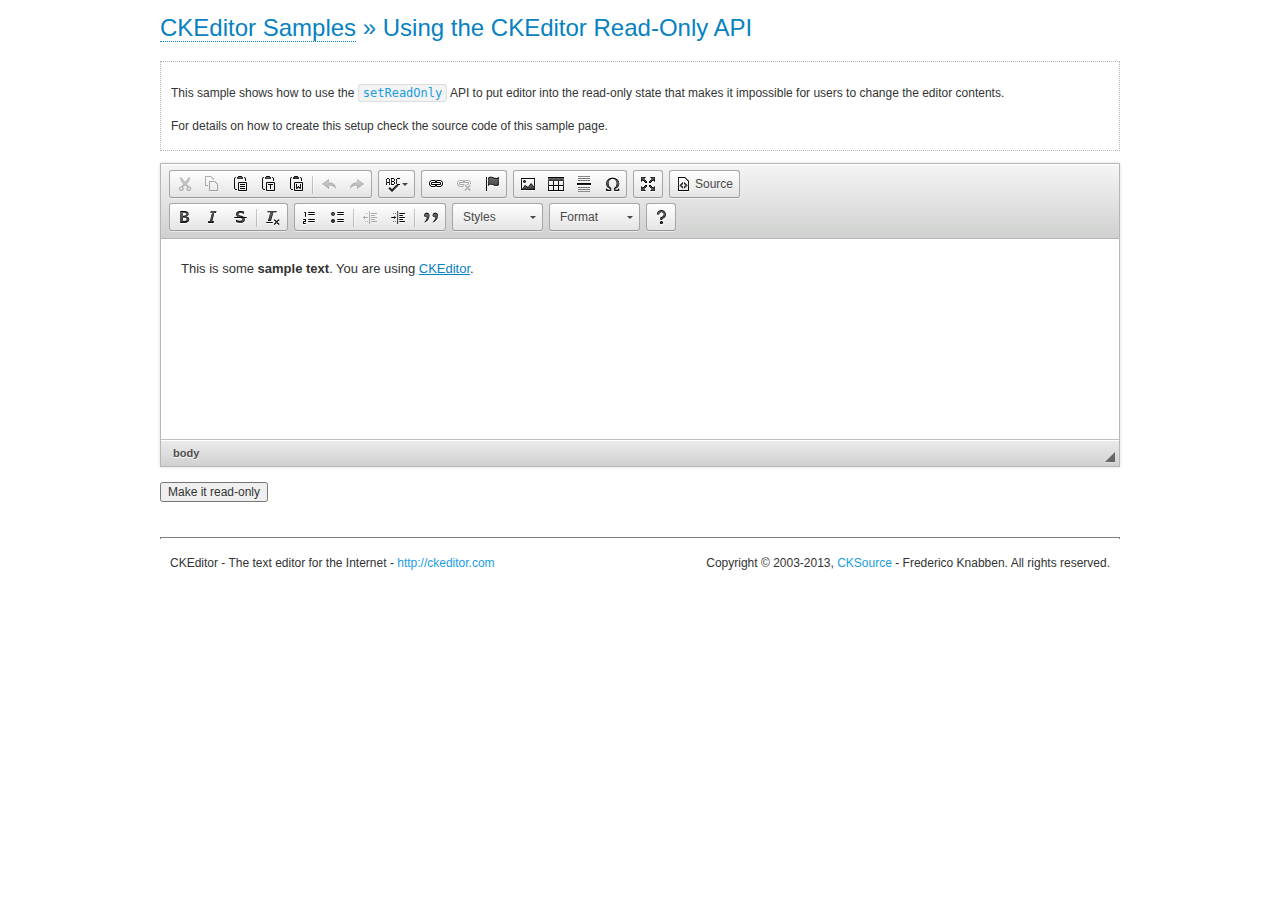
<file: js/ckeditor/samples/readonly.html>
<!DOCTYPE html>
<!--
Copyright (c) 2003-2013, CKSource - Frederico Knabben. All rights reserved.
For licensing, see LICENSE.html or http://ckeditor.com/license
-->
<html>
<head>
	<title>Using the CKEditor Read-Only API &mdash; CKEditor Sample</title>
	<meta charset="utf-8">
	<script src="../ckeditor.js"></script>
	<link rel="stylesheet" href="sample.css">
	<script>

		var editor;

		// The instanceReady event is fired, when an instance of CKEditor has finished
		// its initialization.
		CKEDITOR.on( 'instanceReady', function( ev ) {
			editor = ev.editor;

			// Show this "on" button.
			document.getElementById( 'readOnlyOn' ).style.display = '';

			// Event fired when the readOnly property changes.
			editor.on( 'readOnly', function() {
				document.getElementById( 'readOnlyOn' ).style.display = this.readOnly ? 'none' : '';
				document.getElementById( 'readOnlyOff' ).style.display = this.readOnly ? '' : 'none';
			});
		});

		function toggleReadOnly( isReadOnly ) {
			// Change the read-only state of the editor.
			// http://docs.ckeditor.com/#!/api/CKEDITOR.editor-method-setReadOnly
			editor.setReadOnly( isReadOnly );
		}

	</script>
</head>
<body>
	<h1 class="samples">
		<a href="index.html">CKEditor Samples</a> &raquo; Using the CKEditor Read-Only API
	</h1>
	<div class="description">
		<p>
			This sample shows how to use the
			<code><a class="samples" href="http://docs.ckeditor.com/#!/api/CKEDITOR.editor-method-setReadOnly">setReadOnly</a></code>
			API to put editor into the read-only state that makes it impossible for users to change the editor contents.
		</p>
		<p>
			For details on how to create this setup check the source code of this sample page.
		</p>
	</div>
	<form action="sample_posteddata.php" method="post">
		<p>
			<textarea class="ckeditor" id="editor1" name="editor1" cols="100" rows="10">&lt;p&gt;This is some &lt;strong&gt;sample text&lt;/strong&gt;. You are using &lt;a href="http://ckeditor.com/"&gt;CKEditor&lt;/a&gt;.&lt;/p&gt;</textarea>
		</p>
		<p>
			<input id="readOnlyOn" onclick="toggleReadOnly();" type="button" value="Make it read-only" style="display:none">
			<input id="readOnlyOff" onclick="toggleReadOnly( false );" type="button" value="Make it editable again" style="display:none">
		</p>
	</form>
	<div id="footer">
		<hr>
		<p>
			CKEditor - The text editor for the Internet - <a class="samples" href="http://ckeditor.com/">http://ckeditor.com</a>
		</p>
		<p id="copy">
			Copyright &copy; 2003-2013, <a class="samples" href="http://cksource.com/">CKSource</a> - Frederico
			Knabben. All rights reserved.
		</p>
	</div>
</body>
</html>
</file>
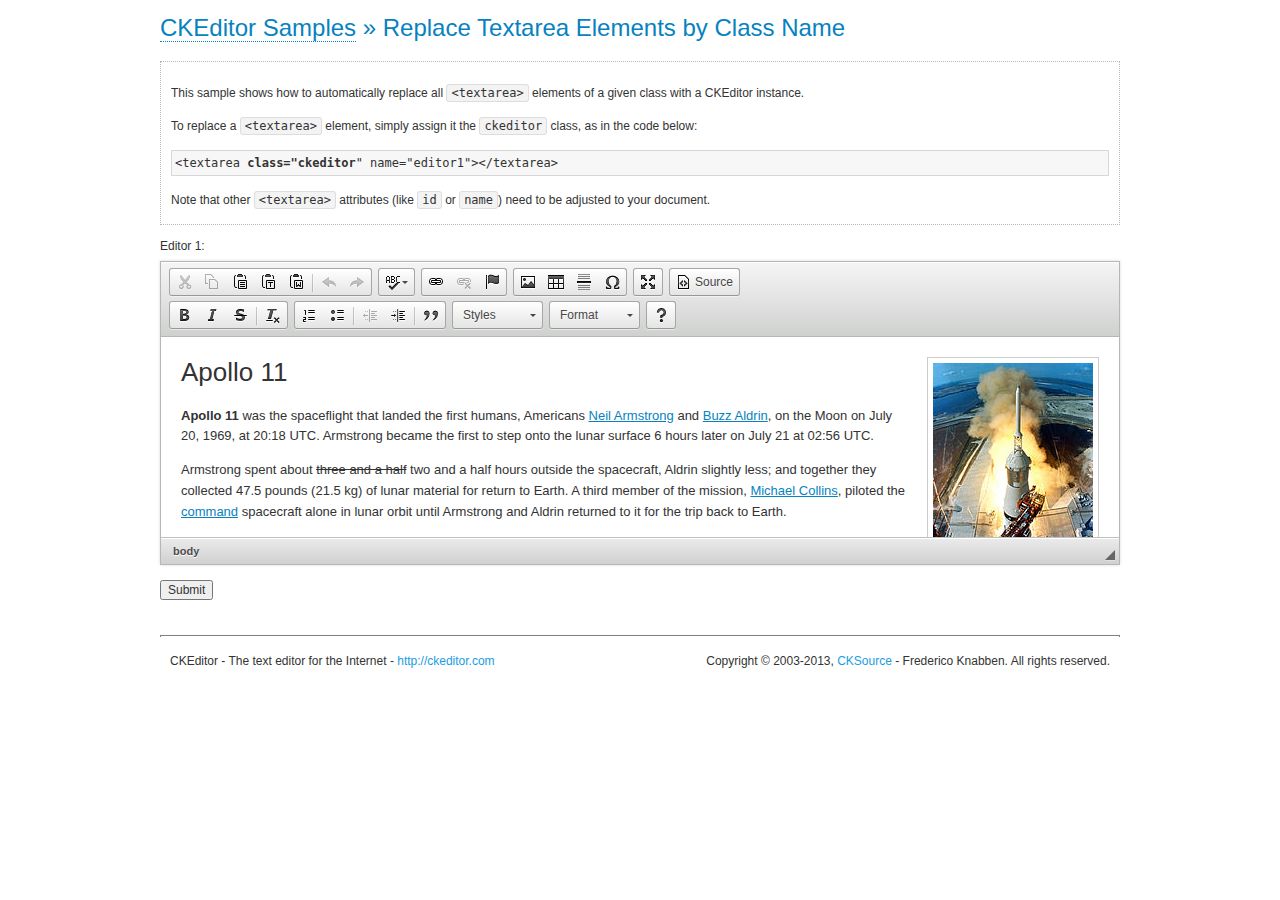
<file: js/ckeditor/samples/replacebyclass.html>
<!DOCTYPE html>
<!--
Copyright (c) 2003-2013, CKSource - Frederico Knabben. All rights reserved.
For licensing, see LICENSE.html or http://ckeditor.com/license
-->
<html>
<head>
	<title>Replace Textareas by Class Name &mdash; CKEditor Sample</title>
	<meta charset="utf-8">
	<script src="../ckeditor.js"></script>
	<link rel="stylesheet" href="sample.css">
</head>
<body>
	<h1 class="samples">
		<a href="index.html">CKEditor Samples</a> &raquo; Replace Textarea Elements by Class Name
	</h1>
	<div class="description">
		<p>
			This sample shows how to automatically replace all <code>&lt;textarea&gt;</code> elements
			of a given class with a CKEditor instance.
		</p>
		<p>
			To replace a <code>&lt;textarea&gt;</code> element, simply assign it the <code>ckeditor</code>
			class, as in the code below:
		</p>
<pre class="samples">
&lt;textarea <strong>class="ckeditor</strong>" name="editor1"&gt;&lt;/textarea&gt;
</pre>
		<p>
			Note that other <code>&lt;textarea&gt;</code> attributes (like <code>id</code> or <code>name</code>) need to be adjusted to your document.
		</p>
	</div>
	<form action="sample_posteddata.php" method="post">
		<p>
			<label for="editor1">
				Editor 1:
			</label>
			<textarea class="ckeditor" cols="80" id="editor1" name="editor1" rows="10">
				&lt;h1&gt;&lt;img alt=&quot;Saturn V carrying Apollo 11&quot; class=&quot;right&quot; src=&quot;assets/sample.jpg&quot;/&gt; Apollo 11&lt;/h1&gt; &lt;p&gt;&lt;b&gt;Apollo 11&lt;/b&gt; was the spaceflight that landed the first humans, Americans &lt;a href=&quot;http://en.wikipedia.org/wiki/Neil_Armstrong&quot; title=&quot;Neil Armstrong&quot;&gt;Neil Armstrong&lt;/a&gt; and &lt;a href=&quot;http://en.wikipedia.org/wiki/Buzz_Aldrin&quot; title=&quot;Buzz Aldrin&quot;&gt;Buzz Aldrin&lt;/a&gt;, on the Moon on July 20, 1969, at 20:18 UTC. Armstrong became the first to step onto the lunar surface 6 hours later on July 21 at 02:56 UTC.&lt;/p&gt; &lt;p&gt;Armstrong spent about &lt;strike&gt;three and a half&lt;/strike&gt; two and a half hours outside the spacecraft, Aldrin slightly less; and together they collected 47.5 pounds (21.5&amp;nbsp;kg) of lunar material for return to Earth. A third member of the mission, &lt;a href=&quot;http://en.wikipedia.org/wiki/Michael_Collins_(astronaut)&quot; title=&quot;Michael Collins (astronaut)&quot;&gt;Michael Collins&lt;/a&gt;, piloted the &lt;a href=&quot;http://en.wikipedia.org/wiki/Apollo_Command/Service_Module&quot; title=&quot;Apollo Command/Service Module&quot;&gt;command&lt;/a&gt; spacecraft alone in lunar orbit until Armstrong and Aldrin returned to it for the trip back to Earth.&lt;/p&gt; &lt;h2&gt;Broadcasting and &lt;em&gt;quotes&lt;/em&gt; &lt;a id=&quot;quotes&quot; name=&quot;quotes&quot;&gt;&lt;/a&gt;&lt;/h2&gt; &lt;p&gt;Broadcast on live TV to a world-wide audience, Armstrong stepped onto the lunar surface and described the event as:&lt;/p&gt; &lt;blockquote&gt;&lt;p&gt;One small step for [a] man, one giant leap for mankind.&lt;/p&gt;&lt;/blockquote&gt; &lt;p&gt;Apollo 11 effectively ended the &lt;a href=&quot;http://en.wikipedia.org/wiki/Space_Race&quot; title=&quot;Space Race&quot;&gt;Space Race&lt;/a&gt; and fulfilled a national goal proposed in 1961 by the late U.S. President &lt;a href=&quot;http://en.wikipedia.org/wiki/John_F._Kennedy&quot; title=&quot;John F. Kennedy&quot;&gt;John F. Kennedy&lt;/a&gt; in a speech before the United States Congress:&lt;/p&gt; &lt;blockquote&gt;&lt;p&gt;[...] before this decade is out, of landing a man on the Moon and returning him safely to the Earth.&lt;/p&gt;&lt;/blockquote&gt; &lt;h2&gt;Technical details &lt;a id=&quot;tech-details&quot; name=&quot;tech-details&quot;&gt;&lt;/a&gt;&lt;/h2&gt; &lt;table align=&quot;right&quot; border=&quot;1&quot; bordercolor=&quot;#ccc&quot; cellpadding=&quot;5&quot; cellspacing=&quot;0&quot; style=&quot;border-collapse:collapse;margin:10px 0 10px 15px;&quot;&gt; &lt;caption&gt;&lt;strong&gt;Mission crew&lt;/strong&gt;&lt;/caption&gt; &lt;thead&gt; &lt;tr&gt; &lt;th scope=&quot;col&quot;&gt;Position&lt;/th&gt; &lt;th scope=&quot;col&quot;&gt;Astronaut&lt;/th&gt; &lt;/tr&gt; &lt;/thead&gt; &lt;tbody&gt; &lt;tr&gt; &lt;td&gt;Commander&lt;/td&gt; &lt;td&gt;Neil A. Armstrong&lt;/td&gt; &lt;/tr&gt; &lt;tr&gt; &lt;td&gt;Command Module Pilot&lt;/td&gt; &lt;td&gt;Michael Collins&lt;/td&gt; &lt;/tr&gt; &lt;tr&gt; &lt;td&gt;Lunar Module Pilot&lt;/td&gt; &lt;td&gt;Edwin &amp;quot;Buzz&amp;quot; E. Aldrin, Jr.&lt;/td&gt; &lt;/tr&gt; &lt;/tbody&gt; &lt;/table&gt; &lt;p&gt;Launched by a &lt;strong&gt;Saturn V&lt;/strong&gt; rocket from &lt;a href=&quot;http://en.wikipedia.org/wiki/Kennedy_Space_Center&quot; title=&quot;Kennedy Space Center&quot;&gt;Kennedy Space Center&lt;/a&gt; in Merritt Island, Florida on July 16, Apollo 11 was the fifth manned mission of &lt;a href=&quot;http://en.wikipedia.org/wiki/NASA&quot; title=&quot;NASA&quot;&gt;NASA&lt;/a&gt;&amp;#39;s Apollo program. The Apollo spacecraft had three parts:&lt;/p&gt; &lt;ol&gt; &lt;li&gt;&lt;strong&gt;Command Module&lt;/strong&gt; with a cabin for the three astronauts which was the only part which landed back on Earth&lt;/li&gt; &lt;li&gt;&lt;strong&gt;Service Module&lt;/strong&gt; which supported the Command Module with propulsion, electrical power, oxygen and water&lt;/li&gt; &lt;li&gt;&lt;strong&gt;Lunar Module&lt;/strong&gt; for landing on the Moon.&lt;/li&gt; &lt;/ol&gt; &lt;p&gt;After being sent to the Moon by the Saturn V&amp;#39;s upper stage, the astronauts separated the spacecraft from it and travelled for three days until they entered into lunar orbit. Armstrong and Aldrin then moved into the Lunar Module and landed in the &lt;a href=&quot;http://en.wikipedia.org/wiki/Mare_Tranquillitatis&quot; title=&quot;Mare Tranquillitatis&quot;&gt;Sea of Tranquility&lt;/a&gt;. They stayed a total of about 21 and a half hours on the lunar surface. After lifting off in the upper part of the Lunar Module and rejoining Collins in the Command Module, they returned to Earth and landed in the &lt;a href=&quot;http://en.wikipedia.org/wiki/Pacific_Ocean&quot; title=&quot;Pacific Ocean&quot;&gt;Pacific Ocean&lt;/a&gt; on July 24.&lt;/p&gt; &lt;hr/&gt; &lt;p style=&quot;text-align: right;&quot;&gt;&lt;small&gt;Source: &lt;a href=&quot;http://en.wikipedia.org/wiki/Apollo_11&quot;&gt;Wikipedia.org&lt;/a&gt;&lt;/small&gt;&lt;/p&gt;
			</textarea>
		</p>
		<p>
			<input type="submit" value="Submit">
		</p>
	</form>
	<div id="footer">
		<hr>
		<p>
			CKEditor - The text editor for the Internet - <a class="samples" href="http://ckeditor.com/">http://ckeditor.com</a>
		</p>
		<p id="copy">
			Copyright &copy; 2003-2013, <a class="samples" href="http://cksource.com/">CKSource</a> - Frederico
			Knabben. All rights reserved.
		</p>
	</div>
</body>
</html>
</file>
<file: js/ckeditor/samples/sample.css>
/*
Copyright (c) 2003-2013, CKSource - Frederico Knabben. All rights reserved.
For licensing, see LICENSE.html or http://ckeditor.com/license
*/

html, body, h1, h2, h3, h4, h5, h6, div, span, blockquote, p, address, form, fieldset, img, ul, ol, dl, dt, dd, li, hr, table, td, th, strong, em, sup, sub, dfn, ins, del, q, cite, var, samp, code, kbd, tt, pre
{
	line-height: 1.5em;
}

body
{
	padding: 10px 30px;
}

input, textarea, select, option, optgroup, button, td, th
{
	font-size: 100%;
}

pre, code, kbd, samp, tt
{
	font-family: monospace,monospace;
	font-size: 1em;
}

body {
    width: 960px;
    margin: 0 auto;
}

code
{
	background: #f3f3f3;
	border: 1px solid #ddd;
	padding: 1px 4px;

	-moz-border-radius: 3px;
	-webkit-border-radius: 3px;
	border-radius: 3px;
}

.new
{
	background: #FF7E00;
	border: 1px solid #DA8028;
	color: #fff;
	font-size: 10px;
	font-weight: bold;
	padding: 1px 4px;
	text-shadow: 0 1px 0 #C97626;
	text-transform: uppercase;
	margin: 0 0 0 3px;

	-moz-border-radius: 3px;
	-webkit-border-radius: 3px;
	border-radius: 3px;

	-moz-box-shadow: 0 2px 3px 0 #FFA54E inset;
	-webkit-box-shadow: 0 2px 3px 0 #FFA54E inset;
	box-shadow: 0 2px 3px 0 #FFA54E inset;
}

h1.samples
{
	color: #0782C1;
	font-size: 200%;
	font-weight: normal;
	margin: 0;
	padding: 0;
}

h1.samples a
{
	color: #0782C1;
	text-decoration: none;
	border-bottom: 1px dotted #0782C1;
}

.samples a:hover
{
	border-bottom: 1px dotted #0782C1;
}

h2.samples
{
	color: #000000;
	font-size: 130%;
	margin: 15px 0 0 0;
	padding: 0;
}

p, blockquote, address, form, pre, dl, h1.samples, h2.samples
{
	margin-bottom: 15px;
}

ul.samples
{
	margin-bottom: 15px;
}

.clear
{
	clear: both;
}

fieldset
{
	margin: 0;
	padding: 10px;
}

body, input, textarea
{
	color: #333333;
	font-family: Arial, Helvetica, sans-serif;
}

body
{
	font-size: 75%;
}

a.samples
{
	color: #189DE1;
	text-decoration: none;
}

form
{
	margin: 0;
	padding: 0;
}

pre.samples
{
	background-color: #F7F7F7;
	border: 1px solid #D7D7D7;
	overflow: auto;
	padding: 0.25em;
	white-space: pre-wrap; /* CSS 2.1 */
	word-wrap: break-word; /* IE7 */
	-moz-tab-size: 4;
	-o-tab-size: 4;
	-webkit-tab-size: 4;
	tab-size: 4;
}

#footer
{
	clear: both;
	padding-top: 10px;
}

#footer hr
{
	margin: 10px 0 15px 0;
	height: 1px;
	border: solid 1px gray;
	border-bottom: none;
}

#footer p
{
	margin: 0 10px 10px 10px;
	float: left;
}

#footer #copy
{
	float: right;
}

#outputSample
{
	width: 100%;
	table-layout: fixed;
}

#outputSample thead th
{
	color: #dddddd;
	background-color: #999999;
	padding: 4px;
	white-space: nowrap;
}

#outputSample tbody th
{
	vertical-align: top;
	text-align: left;
}

#outputSample pre
{
	margin: 0;
	padding: 0;
}

.description
{
	border: 1px dotted #B7B7B7;
	margin-bottom: 10px;
	padding: 10px 10px 0;
	overflow: hidden;
}

label
{
	display: block;
	margin-bottom: 6px;
}

/**
 *	CKEditor editables are automatically set with the "cke_editable" class
 *	plus cke_editable_(inline|themed) depending on the editor type.
 */

/* Style a bit the inline editables. */
.cke_editable.cke_editable_inline
{
	cursor: pointer;
}

/* Once an editable element gets focused, the "cke_focus" class is
   added to it, so we can style it differently. */
.cke_editable.cke_editable_inline.cke_focus
{
	box-shadow: inset 0px 0px 20px 3px #ddd, inset 0 0 1px #000;
	outline: none;
	background: #eee;
	cursor: text;
}

/* Avoid pre-formatted overflows inline editable. */
.cke_editable_inline pre
{
	white-space: pre-wrap;
	word-wrap: break-word;
}

/**
 *	Samples index styles.
 */

.twoColumns,
.twoColumnsLeft,
.twoColumnsRight
{
	overflow: hidden;
}

.twoColumnsLeft,
.twoColumnsRight
{
	width: 45%;
}

.twoColumnsLeft
{
	float: left;
}

.twoColumnsRight
{
	float: right;
}

dl.samples
{
	padding: 0 0 0 40px;
}
dl.samples > dt
{
	display: list-item;
	list-style-type: disc;
	list-style-position: outside;
	margin: 0 0 3px;
}
dl.samples > dd
{
	margin: 0 0 3px;
}
.warning
{
    color: #ff0000;
	background-color: #FFCCBA;
    border: 2px dotted #ff0000;
	padding: 15px 10px;
	margin: 10px 0;
}

/* Used on inline samples */

blockquote
{
	font-style: italic;
	font-family: Georgia, Times, "Times New Roman", serif;
	padding: 2px 0;
	border-style: solid;
	border-color: #ccc;
	border-width: 0;
}

.cke_contents_ltr blockquote
{
	padding-left: 20px;
	padding-right: 8px;
	border-left-width: 5px;
}

.cke_contents_rtl blockquote
{
	padding-left: 8px;
	padding-right: 20px;
	border-right-width: 5px;
}

img.right {
    border: 1px solid #ccc;
    float: right;
    margin-left: 15px;
    padding: 5px;
}

img.left {
    border: 1px solid #ccc;
    float: left;
    margin-right: 15px;
    padding: 5px;
}
</file>
